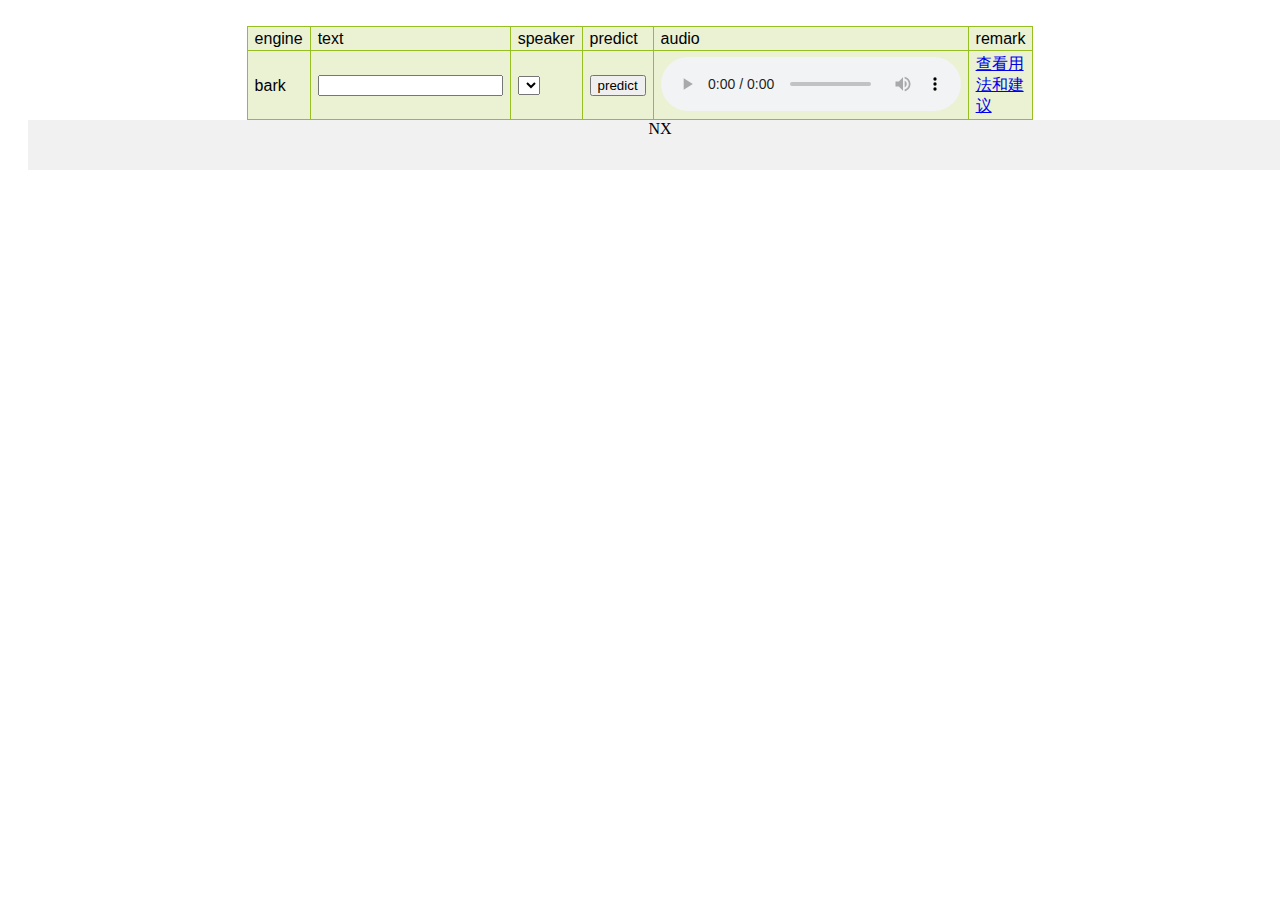
<file: server/annotation_server/static/templates/test_tts.html>
<!DOCTYPE html>
<html lang="en">
<head>
  <meta charset="UTF-8" />
  <meta http-equiv="X-UA-Compatible" content="IE=edge" />
  <meta name="viewport" content="width=device-width, initial-scale=1.0" />
  <title>语音合成测试</title>
  <meta charset="UTF-8">
  <script src="https://cdn.staticfile.org/jquery/1.10.2/jquery.min.js"></script>

</head>
<body>
<!-- 导航栏 -->
<div class="navigation"></div>

<!-- 内容 -->
<div class="content">
  <div class="left_content"></div>
  <div class="center_content">
    <table class="workspace_table" id="bark_workspace_table">
      <thead>
        <tr>
          <td>engine</td>
          <td>text</td>
          <td>speaker</td>
          <td>predict</td>
          <td>audio</td>
          <td>remark</td>
        </tr>
      </thead>
      <tr>
        <td>bark</td>
        <td><input class="text_input" id="bark_text_input"></td>
        <td><select class="speaker_select" id="bark_speaker_select"></select></td>
        <td><input class="run_predict_button" id="bark_run_predict_button" type="button" value="predict"></td>
        <td>
          <audio controls id="bark_tts_audio_box" autoplay>
            <source id="bark_tts_audio" src="" type="audio/wav">
          </audio>
        </td>
        <td><a href="https://docs.qq.com/sheet/DWnFZZWpXclB4c3Vw?tab=BB08J2" target="_blank">查看用法和建议</a></td>
      </tr>
    </table>
  </div>
  <div class="right_content"></div>
</div>

<!--  底部  -->
<div class="tail">
  <div>
    NX
  </div>
</div>

<!-- 引入样式和脚本 -->
<link rel="stylesheet" href="../css/test_tts.css" />
<script src="../js/test_tts.js"></script>

</body>
</html>
</file>
<file: server/annotation_server/static/css/test_tts.css>
/*navigation*/

.navigation {
  justify-content: space-between;

  background-color: #f1f1f1;
  margin: 0 20px;
  box-sizing: border-box;

  text-align:center;
  display:inline;
  height: 300px;
  width: 100%;
}


/*content*/

.content {
  display: flex;
  justify-content: space-between;
}

.left_content {
  background-color: #f1f1f1;
  margin: 0 20px;
  box-sizing: border-box;
  height: 80%;
  width: 20%;
}

.center_content {
  background-color: #f1f1f1;
  margin: 0 20px;
  box-sizing: border-box;
  height: 80%;
  /*width: 60%;*/
  width: 800px;
}

.right_content {
  background-color: #f1f1f1;
  margin: 0 20px;
  box-sizing: border-box;
  height: 80%;
  width: 20%;
}


.workspace_table {
  font-family:"Trebuchet MS", Arial, Helvetica, sans-serif;
  width:100%;
  border-collapse:collapse;
}

.workspace_table td, .workspace_table th {
  font-size:1em;
  border:1px solid #98bf21;
  padding:3px 7px 2px 7px;
}

.workspace_table th {
  font-size:1.1em;
  text-align:left;
  padding-top:5px;
  padding-bottom:4px;
  background-color:#A7C942;
  color:#ffffff;
}

.workspace_table td
{
  color:#000000;
  background-color:#EAF2D3;
}

/*tail*/

.tail {
  background-color: #f1f1f1;
  margin: 0 20px;
  box-sizing: border-box;
  height: 50px;
  width: 100%;

  text-align:center;

}
</file>
